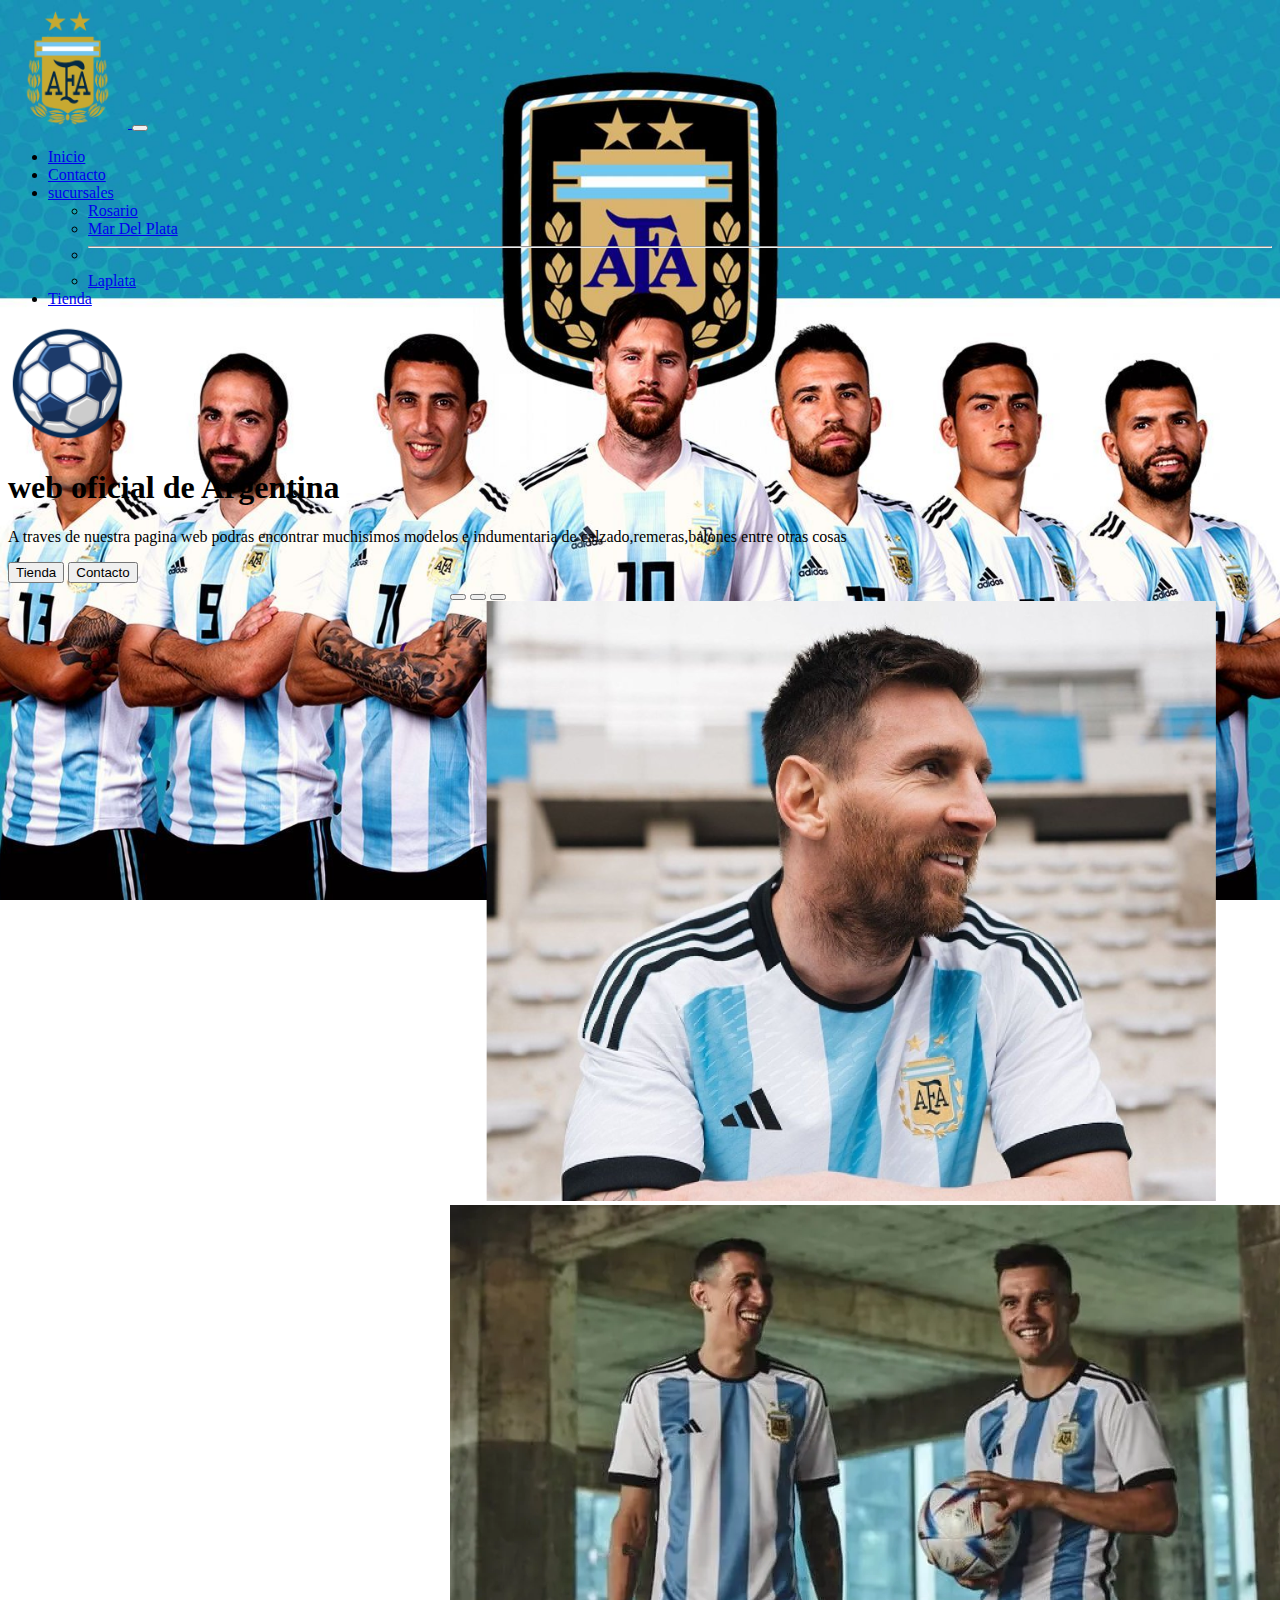
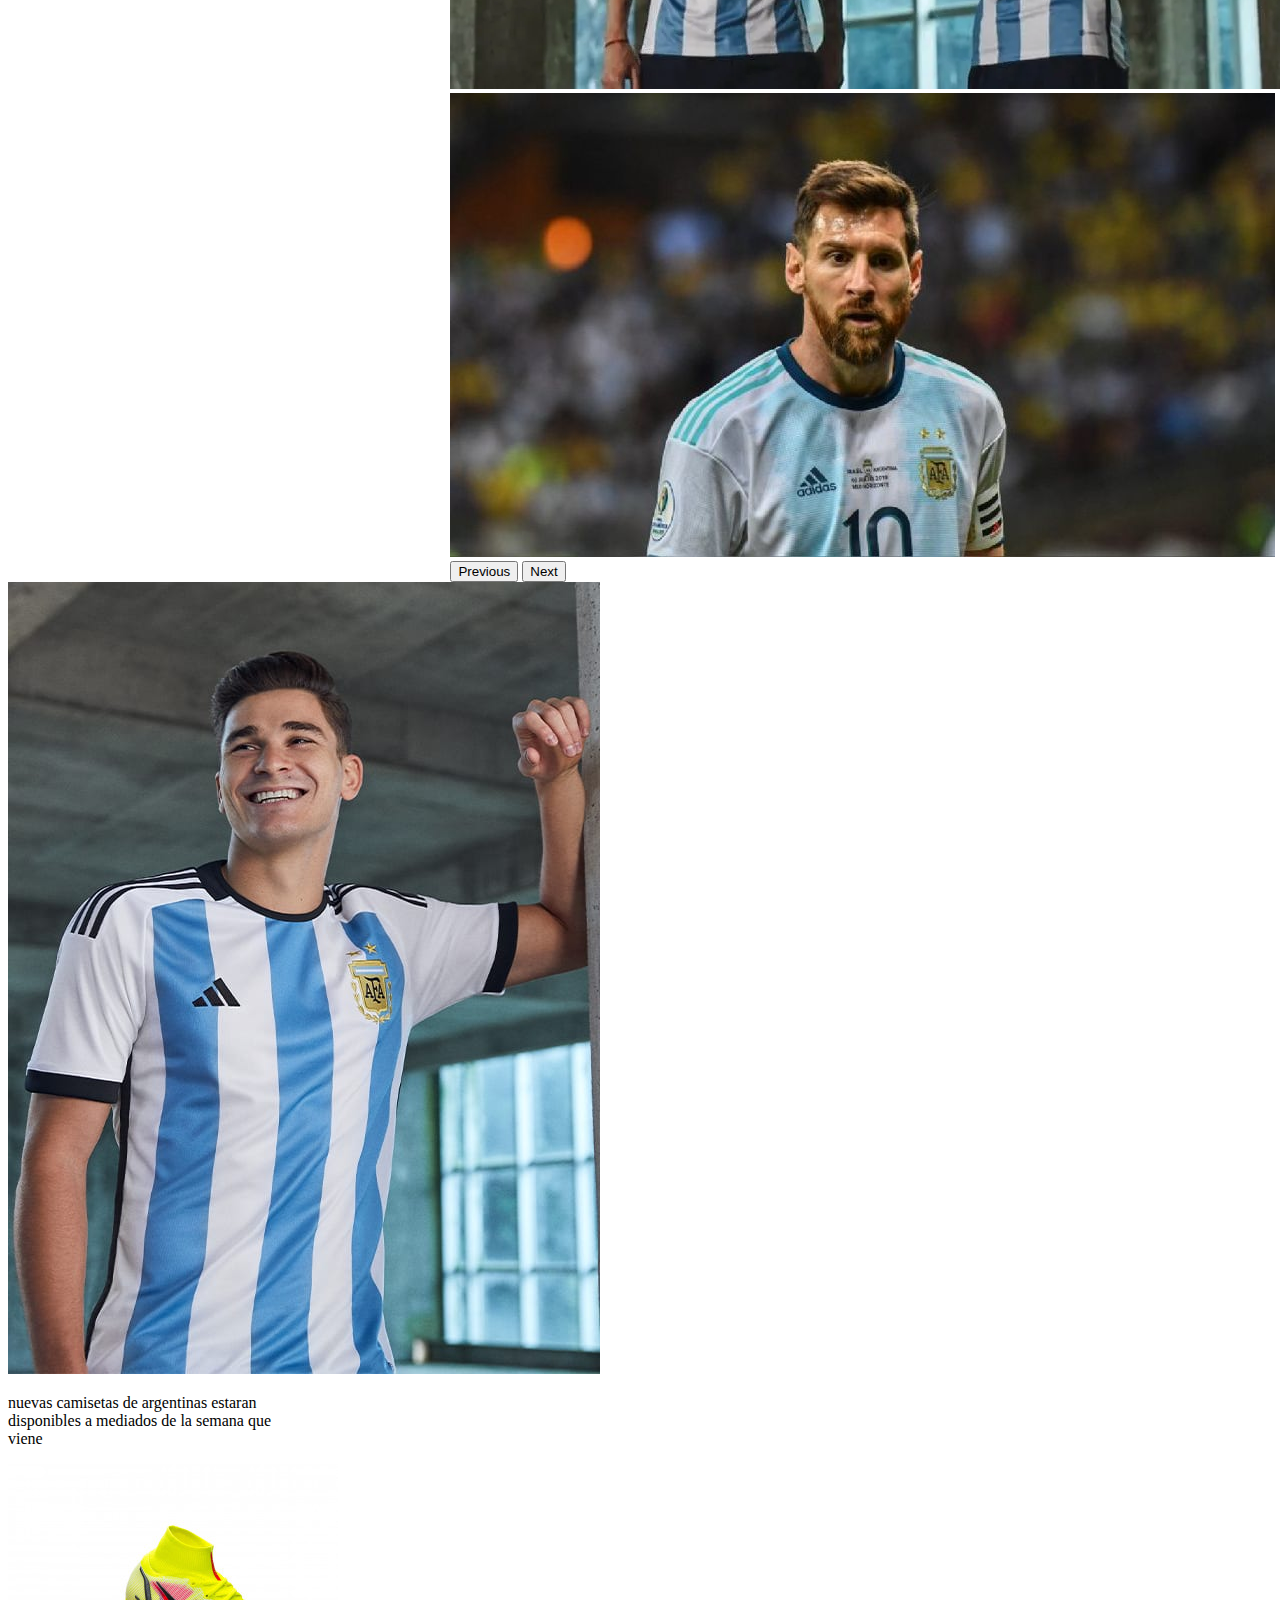
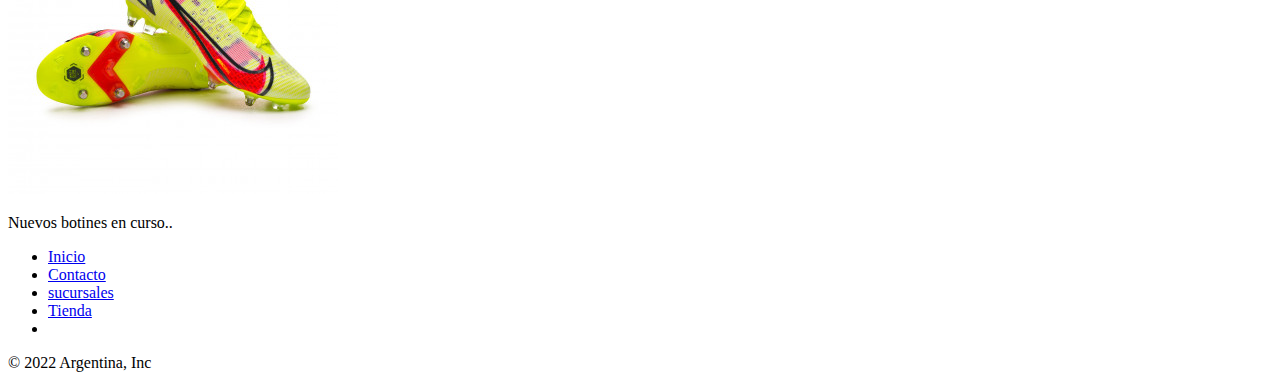
<file: index.html>
<!DOCTYPE html>
<html lang="en">

<head>
    <meta charset="UTF-8">
    <meta http-equiv="X-UA-Compatible" content="IE=edge">
    <meta name="viewport" content="width=device-width, initial-scale=1.0">
    <title>bienvenidos</title>
    <!-- cdn bootstrap -->
    <link href="https://cdn.jsdelivr.net/npm/bootstrap@5.2.0/dist/css/bootstrap.min.css" rel="stylesheet"
        integrity="sha384-gH2yIJqKdNHPEq0n4Mqa/HGKIhSkIHeL5AyhkYV8i59U5AR6csBvApHHNl/vI1Bx" crossorigin="anonymous">
    <!-- css -->
    <link rel="stylesheet" href="css/estilos.css">

</head>

<body class="fondoIndex">
    <!-- comienzo header -->
    <header>
        <nav class="navbar navbar-expand-lg navbar-dark  bg-dark">
            <div class="container-fluid">
                <a class="navbar-brand" href="index.html">
                    <img class="logo" src="img/logo.png" alt="logo argentina">
                </a>
                <button class="navbar-toggler" type="button" data-bs-toggle="collapse"
                    data-bs-target="#navbarSupportedContent" aria-controls="navbarSupportedContent"
                    aria-expanded="false" aria-label="Toggle navigation">
                    <span class="navbar-toggler-icon"></span>
                </button>
                <div class="collapse navbar-collapse" id="navbarSupportedContent">
                    <ul class="navbar-nav me-auto mb-2 mb-lg-0">
                        <li class="nav-item">
                            <a class="nav-link active" aria-current="page" href="index.html">Inicio</a>
                        </li>
                        <li class="nav-item">
                            <a class="nav-link" href="contacto.html">Contacto</a>
                        </li>
                        <li class="nav-item dropdown">
                            <a class="nav-link dropdown-toggle" href="sucursales.html" role="button" data-bs-toggle="dropdown"
                                aria-expanded="false">
                                sucursales
                            </a>
                            <ul class="dropdown-menu">
                                <li><a class="dropdown-item" href="sucursales.html">Rosario</a></li>
                                <li><a class="dropdown-item" href="mardelplata.html">Mar Del Plata</a></li>
                                <li>
                                    <hr class="dropdown-divider">
                                </li>
                                <li><a class="dropdown-item" href="laplata.html">Laplata</a></li>
                            </ul>
                        </li>
                        <li class="nav-item">
                            <a class="nav-link" href="tienda.html">Tienda</a>
                        </li>
                    </ul>

                </div>
            </div>
        </nav>
    </header>
    <!-- fin header -->
    <!-- comienza info principal de la pag -->
    <section>
        <div class="px-4 py-5 my-5 text-center">
            <img class="d-block mx-auto mb-4 logo" src="img/foto pal hero.png" alt="foto de la info">
            <h1 class="display-5 fw-bold"> web oficial de Argentina</h1>
            <div class="col-lg-6 mx-auto">
                <p class="lead mb-4">A traves de nuestra pagina web podras encontrar muchisimos modelos e indumentaria
                    de calzado,remeras,balones entre otras cosas</p>
                <div class="d-grid gap-2 d-sm-flex justify-content-sm-center">
                    <button type="button" class="btn btn-primary btn-lg px-4 gap-3">Tienda</button>
                    <button type="button" class="btn btn-outline-secondary btn-lg px-4">Contacto</button>
                </div>
            </div>
        </div>
    </section>
    <!-- fin info principal -->
    <!-- carrusel de fotos -->
    <div id="carouselExampleIndicators" class="carousel slide" data-bs-ride="true">
        <div class="carousel-indicators">
            <button type="button" data-bs-target="#carouselExampleIndicators" data-bs-slide-to="0" class="active"
                aria-current="true" aria-label="Slide 1"></button>
            <button type="button" data-bs-target="#carouselExampleIndicators" data-bs-slide-to="1"
                aria-label="Slide 2"></button>
            <button type="button" data-bs-target="#carouselExampleIndicators" data-bs-slide-to="2"
                aria-label="Slide 3"></button>
        </div>
        <div class="carousel-inner">
            <div class="carousel-item active">
                <img src="img/foto messi.png" class="d-block w-100" alt="foto messi">
            </div>
            <div class="carousel-item">
                <img src="img/fotodimaria.webp" class="d-block w-100" alt="foto di maria">
            </div>
            <div class="carousel-item">
                <img src="img/messi2.jpg" class="d-block w-100" alt="messi2">
            </div>
        </div>
        <button class="carousel-control-prev" type="button" data-bs-target="#carouselExampleIndicators"
            data-bs-slide="prev">
            <span class="carousel-control-prev-icon" aria-hidden="true"></span>
            <span class="visually-hidden">Previous</span>
        </button>
        <button class="carousel-control-next" type="button" data-bs-target="#carouselExampleIndicators"
            data-bs-slide="next">
            <span class="carousel-control-next-icon" aria-hidden="true"></span>
            <span class="visually-hidden">Next</span>
        </button>
    </div>
    <!-- fin carrusel -->

    <!-- cards -->
    <div class="row text-center">
        <div class="card" style="width: 18rem;">
            <img class="card-img-top" src="img/julian card.jpg" alt="Card image cap">
            <div class="card-body">
                <p class="card-text">nuevas camisetas de argentinas estaran disponibles a mediados de la semana que
                    viene</p>
            </div>
        </div>

        <div class="card" style="width: 18rem;">
            <img class="card-img-top" src="img/botines card.jpg" alt="Card image cap">
            <div class="card-body">
                <p class="card-text">Nuevos botines en curso..</p>
            </div>
        </div>
    </div>
    <!-- fin cards -->

    <!-- footer -->
    <div class="container bg-dark ">
        <footer class="py-3 my-4 ">
            <ul class="nav justify-content-center border-bottom pb-3 mb-3">
                <li class="nav-item"><a href="index.html" class="nav-link px-2 text-muted">Inicio</a></li>
                <li class="nav-item"><a href="contacto.html" class="nav-link px-2 text-muted">Contacto</a></li>
                <li class="nav-item"><a href="sucursales.html" class="nav-link px-2 text-muted">sucursales</a></li>
                <li class="nav-item"><a href="tienda.html" class="nav-link px-2 text-muted">Tienda</a></li>
                <li class="nav-item"><a href="#" class="nav-link px-2 text-muted"></a></li>
            </ul>
            <p class="text-center text-muted">&copy; 2022 Argentina, Inc</p>
        </footer>
    </div>
    <!-- fin footer -->






    <!-- JavaScript  -->
    <script src="https://cdn.jsdelivr.net/npm/bootstrap@5.2.0/dist/js/bootstrap.bundle.min.js"
        integrity="sha384-A3rJD856KowSb7dwlZdYEkO39Gagi7vIsF0jrRAoQmDKKtQBHUuLZ9AsSv4jD4Xa"
        crossorigin="anonymous"></script>
</body>

</html>
</file>
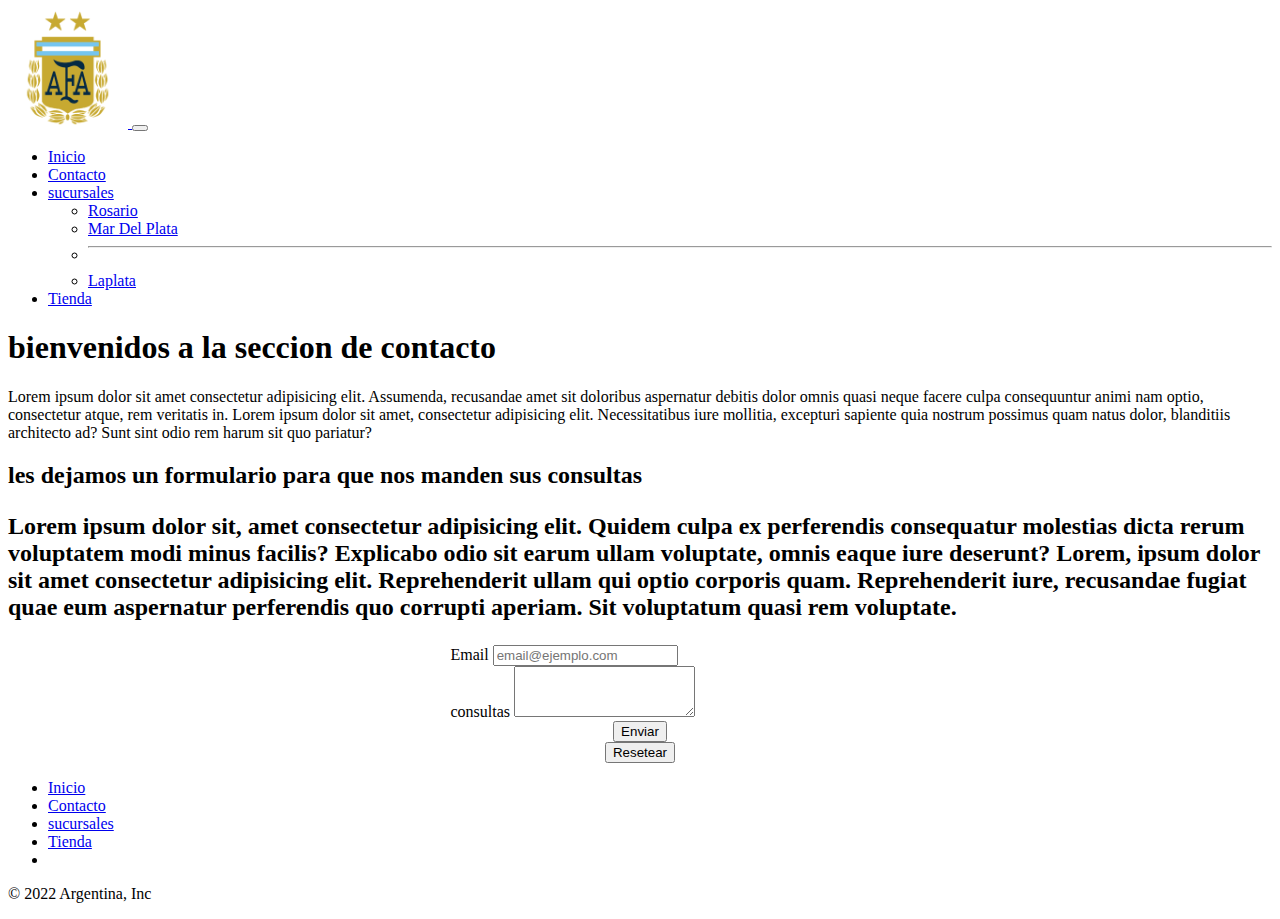
<file: contacto.html>
<!DOCTYPE html>
<html lang="en">

<head>
    <meta charset="UTF-8">
    <meta http-equiv="X-UA-Compatible" content="IE=edge">
    <meta name="viewport" content="width=device-width, initial-scale=1.0">
    <title>contacto</title>
    <!-- CSS only -->
    <link href="https://cdn.jsdelivr.net/npm/bootstrap@5.2.0/dist/css/bootstrap.min.css" rel="stylesheet"
        integrity="sha384-gH2yIJqKdNHPEq0n4Mqa/HGKIhSkIHeL5AyhkYV8i59U5AR6csBvApHHNl/vI1Bx" crossorigin="anonymous">
    <link rel="stylesheet" href="css/estilos.css">
</head>

<body>
    <header>
        <nav class="navbar navbar-expand-lg navbar-dark  bg-dark">
            <div class="container-fluid">
                <a class="navbar-brand" href="index.html">
                    <img class="logo" src="img/logo.png" alt="logo argentina">
                </a>
                <button class="navbar-toggler" type="button" data-bs-toggle="collapse"
                    data-bs-target="#navbarSupportedContent" aria-controls="navbarSupportedContent"
                    aria-expanded="false" aria-label="Toggle navigation">
                    <span class="navbar-toggler-icon"></span>
                </button>
                <div class="collapse navbar-collapse" id="navbarSupportedContent">
                    <ul class="navbar-nav me-auto mb-2 mb-lg-0">
                        <li class="nav-item">
                            <a class="nav-link " aria-current="page" href="index.html">Inicio</a>
                        </li>
                        <li class="nav-item">
                            <a class="nav-link active" href="contacto.html">Contacto</a>
                        </li>
                        <li class="nav-item dropdown">
                            <a class="nav-link dropdown-toggle" href="sucursales.html" role="button" data-bs-toggle="dropdown"
                                aria-expanded="false">
                                sucursales
                            </a>
                            <ul class="dropdown-menu">
                                <li><a class="dropdown-item" href="sucursales.html">Rosario</a></li>
                                <li><a class="dropdown-item" href="mardelplata.html">Mar Del Plata</a></li>
                                <li>
                                    <hr class="dropdown-divider">
                                </li>
                                <li><a class="dropdown-item" href="laplata.html">Laplata</a></li>
                            </ul>
                        </li>
                        <li class="nav-item">
                            <a class="nav-link" href="tienda.html">Tienda</a>
                        </li>
                    </ul>

                </div>
            </div>
        </nav>
    </header>
    <!-- fin header -->

    <!-- inicio info de contacto -->
    <section class="text-center mt-4">
        <h1>bienvenidos a la seccion de contacto</h1>
        <p>Lorem ipsum dolor sit amet consectetur adipisicing elit. Assumenda, recusandae amet sit doloribus aspernatur
            debitis dolor omnis quasi neque facere culpa consequuntur animi nam optio, consectetur atque, rem veritatis
            in. Lorem ipsum dolor sit amet, consectetur adipisicing elit. Necessitatibus iure mollitia, excepturi
            sapiente quia nostrum possimus quam natus dolor, blanditiis architecto ad? Sunt sint odio rem harum sit quo
            pariatur?</p>

        <h2>les dejamos un formulario para que nos manden sus consultas<h2>
            <p>Lorem ipsum dolor sit, amet consectetur adipisicing elit. Quidem culpa ex perferendis consequatur molestias dicta rerum voluptatem modi minus facilis? Explicabo odio sit earum ullam voluptate, omnis eaque iure deserunt? Lorem, ipsum dolor sit amet consectetur adipisicing elit. Reprehenderit ullam qui optio corporis quam. Reprehenderit iure, recusandae fugiat quae eum aspernatur perferendis quo corrupti aperiam. Sit voluptatum quasi rem voluptate.</p>



    </section>
<section class="contenedorForms">
     <div class="mb-3 form ">
        <label for="exampleFormControlInput1" class="form-label">Email </label>
        <input type="email" class="form-control" id="exampleFormControlInput1" placeholder="email@ejemplo.com">
    </div>
    <div class="mb-3 form">
        <label for="exampleFormControlTextarea1" class="form-label">consultas</label>
        <textarea class="form-control" id="exampleFormControlTextarea1" rows="3"></textarea>
    </div>
    <input class="btn btn-primary" type="submit" value="Enviar">
    <input class="btn btn-primary" type="reset" value="Resetear">
    </div>
</section>
   

    <div class="container bg-dark mt-100">
        <footer class="py-3 my-4 ">
            <ul class="nav justify-content-center border-bottom pb-3 mb-3">
                <li class="nav-item"><a href="index.html" class="nav-link px-2 text-muted">Inicio</a></li>
                <li class="nav-item"><a href="contacto.html" class="nav-link px-2 text-muted">Contacto</a></li>
                <li class="nav-item"><a href="sucursales.html" class="nav-link px-2 text-muted">sucursales</a></li>
                <li class="nav-item"><a href="tienda.html" class="nav-link px-2 text-muted">Tienda</a></li>
                <li class="nav-item"><a href="#" class="nav-link px-2 text-muted"></a></li>
            </ul>
            <p class="text-center text-muted">&copy; 2022 Argentina, Inc</p>
        </footer>
    </div>



    <!-- JavaScript Bundle with Popper -->
    <script src="https://cdn.jsdelivr.net/npm/bootstrap@5.2.0/dist/js/bootstrap.bundle.min.js"
        integrity="sha384-A3rJD856KowSb7dwlZdYEkO39Gagi7vIsF0jrRAoQmDKKtQBHUuLZ9AsSv4jD4Xa"
        crossorigin="anonymous"></script>
</body>

</html>
</file>
<file: css/estilos.css>
.logo {
    width:120px ;
}


.slide {
    width: 30%;
    height: 30%;
    margin: 0 auto;
}
.row {
    justify-content: space-between;
}
.fondoIndex {
    background-image: url(../img/fondo\ arg.jpg);
    background-repeat: no-repeat;
    background-size: cover;
    background-position: center;
    background-attachment: fixed;
}
.form {
    width: 30%;
    
}
.contenedorForms {
    display: flex;
    flex-direction: column;
    
    align-items: center;
}
</file>
